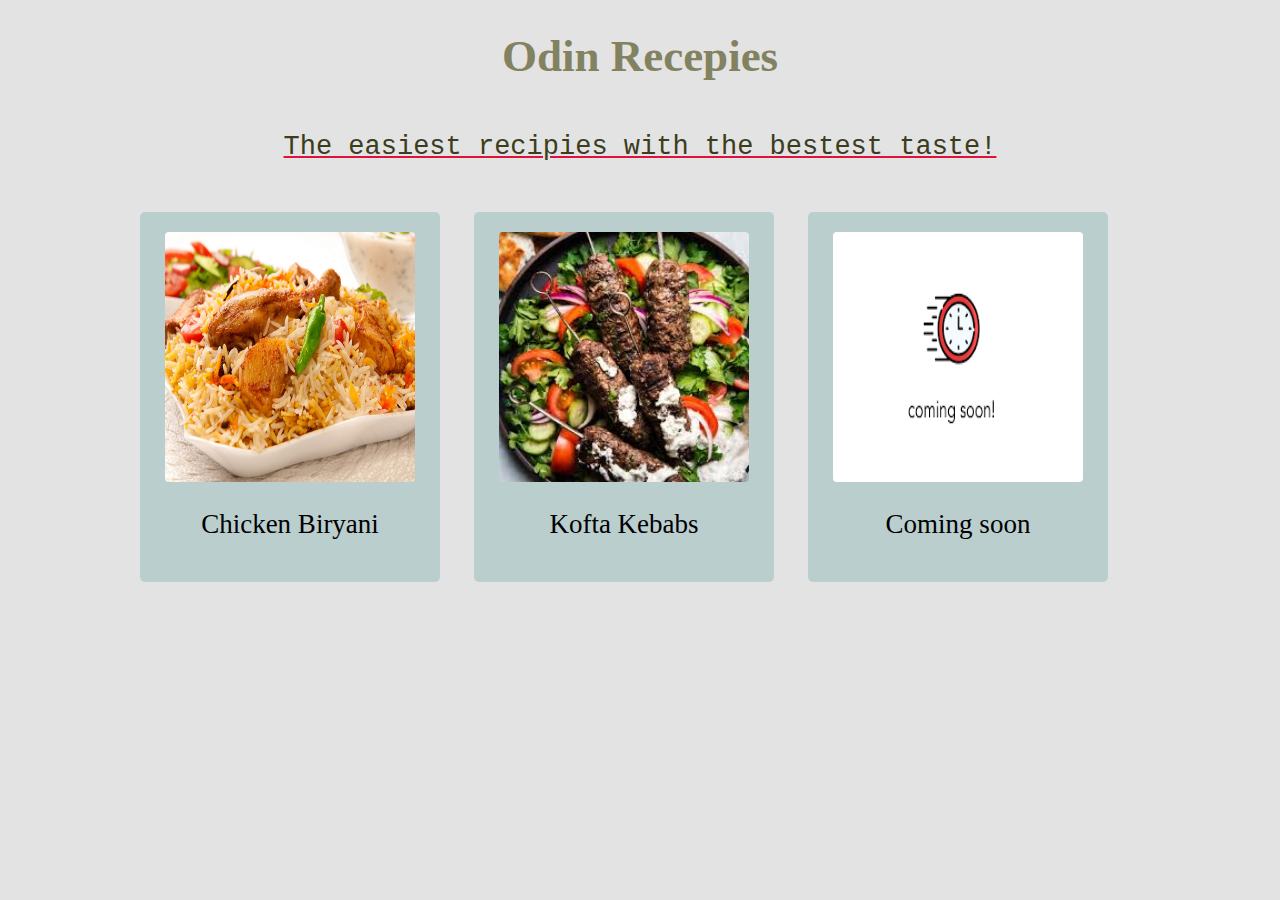
<file: index.html>
<!DOCTYPE html>
<html lang="en">
<head>
    <meta charset="UTF-8">
    <meta name="viewport" content="width=device-width, initial-scale=1.0">
    <link rel="stylesheet" href="style.css">
    <title>Recepies</title>
</head>
<body>
    

    <h1 class="main-heading">Odin Recepies</h1>
    <div id="trade-mark">
	<u id="underline">The easiest recipies with the bestest taste!</u>
    </div>

 <div id="all-recepies"> 

    
    <div class="card">
	    <a href="./recipes/chicken-biryani.html" target="_self">
		    <img alt="chicken biryani" src="./images/featured-biryani.jpg" class="card-image">
	    </a>
	<p>Chicken Biryani</p>
    </div>

    <div class="card">
	    <a href="./recipes/kofta-kebabs.html" target="_self">
		<img alt="kofta kebabs" src="./images/featured-kofta.jpeg" class="card-image">
	    </a>
	<p>Kofta Kebabs</p>
    </div>

    <div class="card">
	    <a href="" target="_self">
		<img alt="comming soon" src="./images/coming-soon.png" class="card-image">
	    </a>
	<p>Coming soon</p></a>
    </div>

<!-- </div> -->

</body>
</html>
</file>
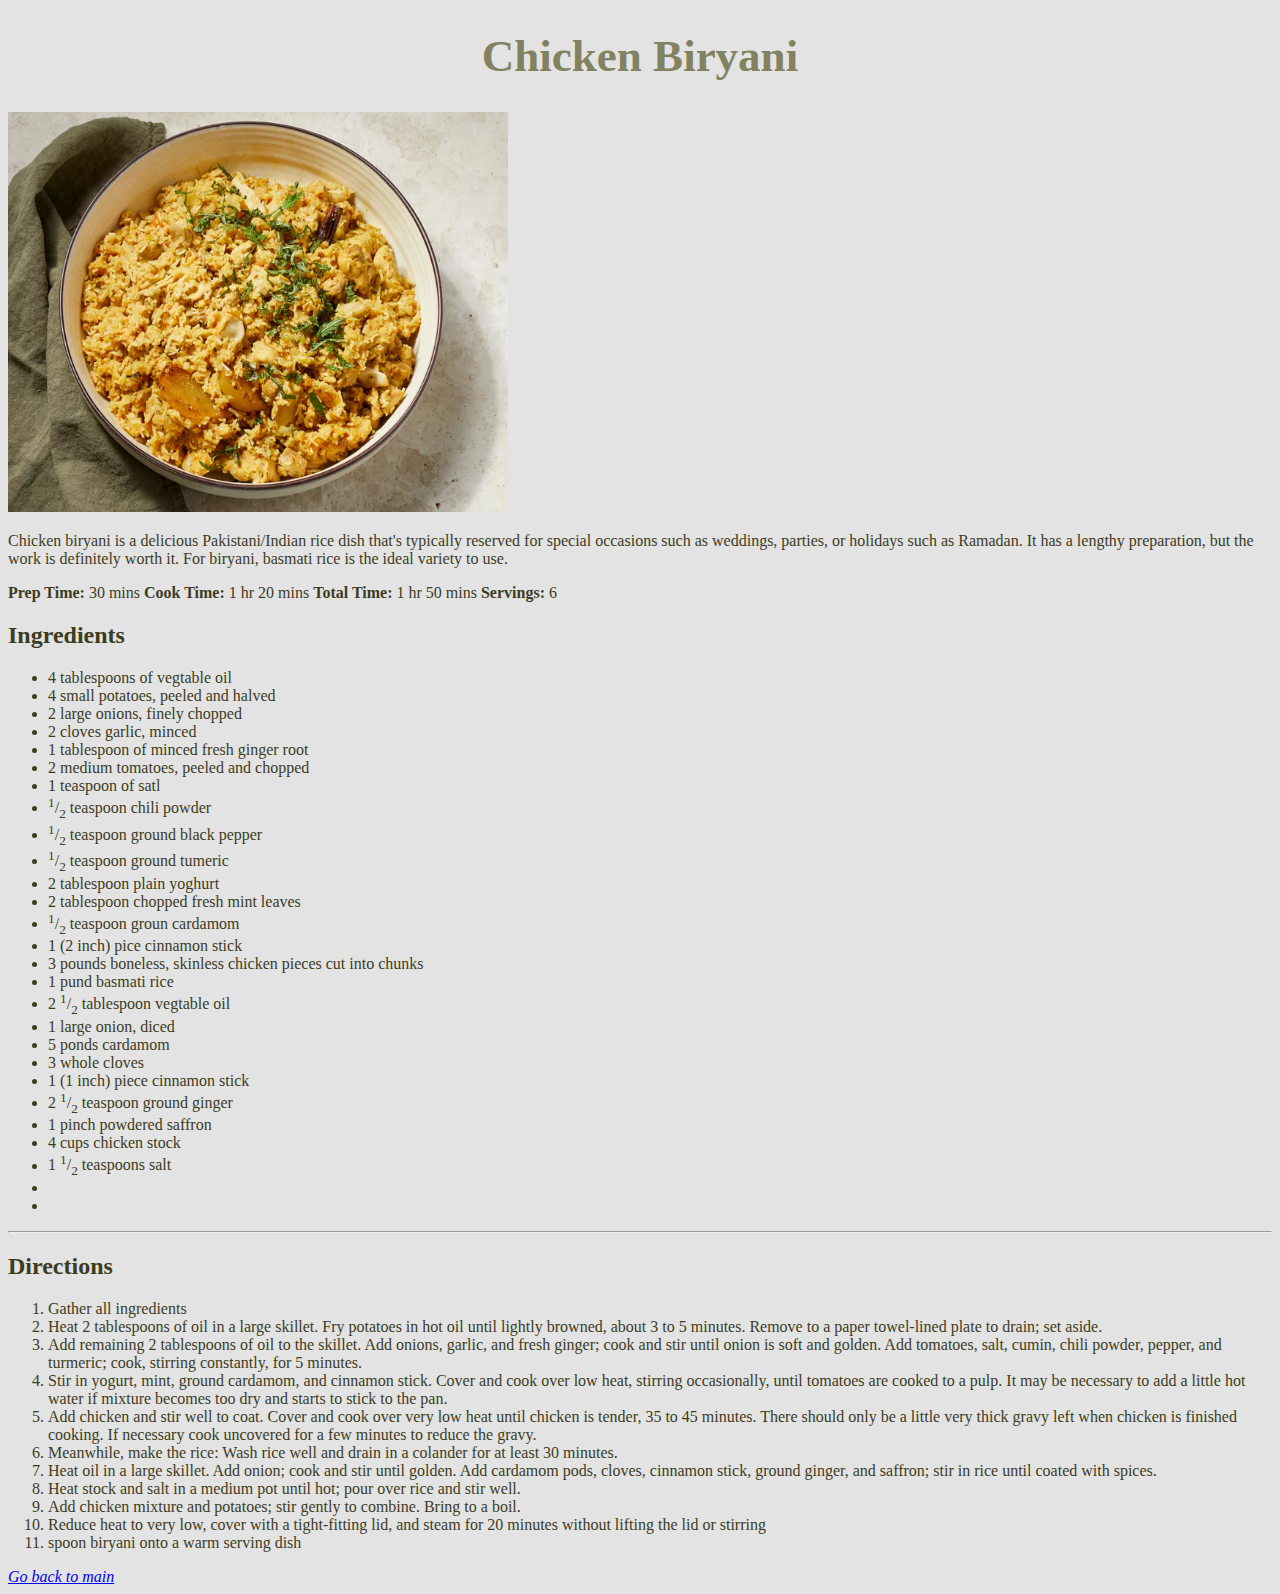
<file: recepies/chicken-biryani.html>
<!DOCTYPE html>
<html lang="en">
<head>
    <link rel="stylesheet" href="./../style.css"> 
    <meta charset="UTF-8">
    <meta name="viewport" content="width=device-width, initial-scale=1.0">
    <title>Chicken Biryani</title>
</head>
<body>

   <h1 class="main-heading">Chicken Biryani</h1> 
   <img alt="a picture of rice in a plate AKA biryani" src="./../images/chickenBiryani.webp" height="400" width="500">
   
   <p>
	 Chicken biryani is a delicious Pakistani/Indian rice dish that's typically reserved for special occasions such as weddings, parties, or holidays such as Ramadan. It has a lengthy preparation, but the work is definitely worth it. For biryani, basmati rice is the ideal variety to use.
   </p>

   <p>
	  <strong>Prep Time: </strong> 30 mins
	  <strong>Cook Time: </strong> 1 hr 20 mins
	  <strong>Total Time: </strong> 1 hr 50 mins
	  <strong>Servings: </strong> 6
   </p>

   <h2>Ingredients</h2>
   <ul class="ingredients">
	  <li>4 tablespoons of vegtable oil</li>
	  <li>4 small potatoes, peeled and halved</li>
	  <li>2 large onions, finely chopped</li>
	  <li>2 cloves garlic, minced</li>
	  <li>1 tablespoon of minced fresh ginger root</li>
	  <li>2 medium tomatoes, peeled and chopped</li>
	  <li>1 teaspoon of satl</li>
	  <li><sup>1</sup>/<sub>2</sub> teaspoon chili powder</li>
	  <li><sup>1</sup>/<sub>2</sub> teaspoon ground black pepper</li>
	  <li><sup>1</sup>/<sub>2</sub> teaspoon ground tumeric</li>
	  <li>2 tablespoon plain yoghurt</li>
	  <li>2 tablespoon chopped fresh mint leaves</li>
	  <li><sup>1</sup>/<sub>2</sub> teaspoon groun cardamom</li>
	  <li>1 (2 inch) pice cinnamon stick</li>
	  <li>3 pounds boneless, skinless chicken pieces cut into chunks</li>
	  <li>1 pund basmati rice</li>
	  <li>2 <sup>1</sup>/<sub>2</sub> tablespoon vegtable oil</li>
	  <li>1 large onion, diced</li>
	  <li>5 ponds cardamom</li>
	  <li>3 whole cloves</li>
	  <li>1 (1 inch) piece cinnamon stick</li>
	  <li>2 <sup>1</sup>/<sub>2</sub> teaspoon ground ginger</li>
	  <li>1 pinch powdered saffron</li>
	  <li>4 cups chicken stock</li>
	  <li>1 <sup>1</sup>/<sub>2</sub> teaspoons salt</li>
	  <li></li>
	  <li></li>
   </ul>

   <hr>

   <h2>Directions</h2>
   <ol>

	  <li>Gather all ingredients</li>
	  <li>
		 Heat 2 tablespoons of oil in a large skillet. Fry potatoes in hot oil until lightly browned, about 3 to 5 minutes. Remove to a paper towel-lined plate to drain; set aside.
	  </li>
	  <li>
		 Add remaining 2 tablespoons of oil to the skillet. Add onions, garlic, and fresh ginger; cook and stir until onion is soft and golden. Add tomatoes, salt, cumin, chili powder, pepper, and turmeric; cook, stirring constantly, for 5 minutes.
	  </li>
	  <li>
		 Stir in yogurt, mint, ground cardamom, and cinnamon stick. Cover and cook over low heat, stirring occasionally, until tomatoes are cooked to a pulp. It may be necessary to add a little hot water if mixture becomes too dry and starts to stick to the pan.
	  </li>
	  <li>
		 Add chicken and stir well to coat. Cover and cook over very low heat until chicken is tender, 35 to 45 minutes. There should only be a little very thick gravy left when chicken is finished cooking. If necessary cook uncovered for a few minutes to reduce the gravy.
	  </li>
	  <li>
		 Meanwhile, make the rice: Wash rice well and drain in a colander for at least 30 minutes.
	  </li>
	  <li>
		 Heat oil in a large skillet. Add onion; cook and stir until golden. Add cardamom pods, cloves, cinnamon stick, ground ginger, and saffron; stir in rice until coated with spices.
	  </li>
	  <li>
	  Heat stock and salt in a medium pot until hot; pour over rice and stir well.
	  </li>
	  <li>
		 Add chicken mixture and potatoes; stir gently to combine. Bring to a boil.
	  </li>
	
   	  <li>
		 Reduce heat to very low, cover with a tight-fitting lid, and steam for 20 minutes without lifting the lid or stirring
	  </li>
	

   	  <li>
		 spoon biryani onto a warm serving dish
	  </li>
   </ol>

   <em><a href="./../index.html">Go back to main</a></em>
</body>
</html>
</file>
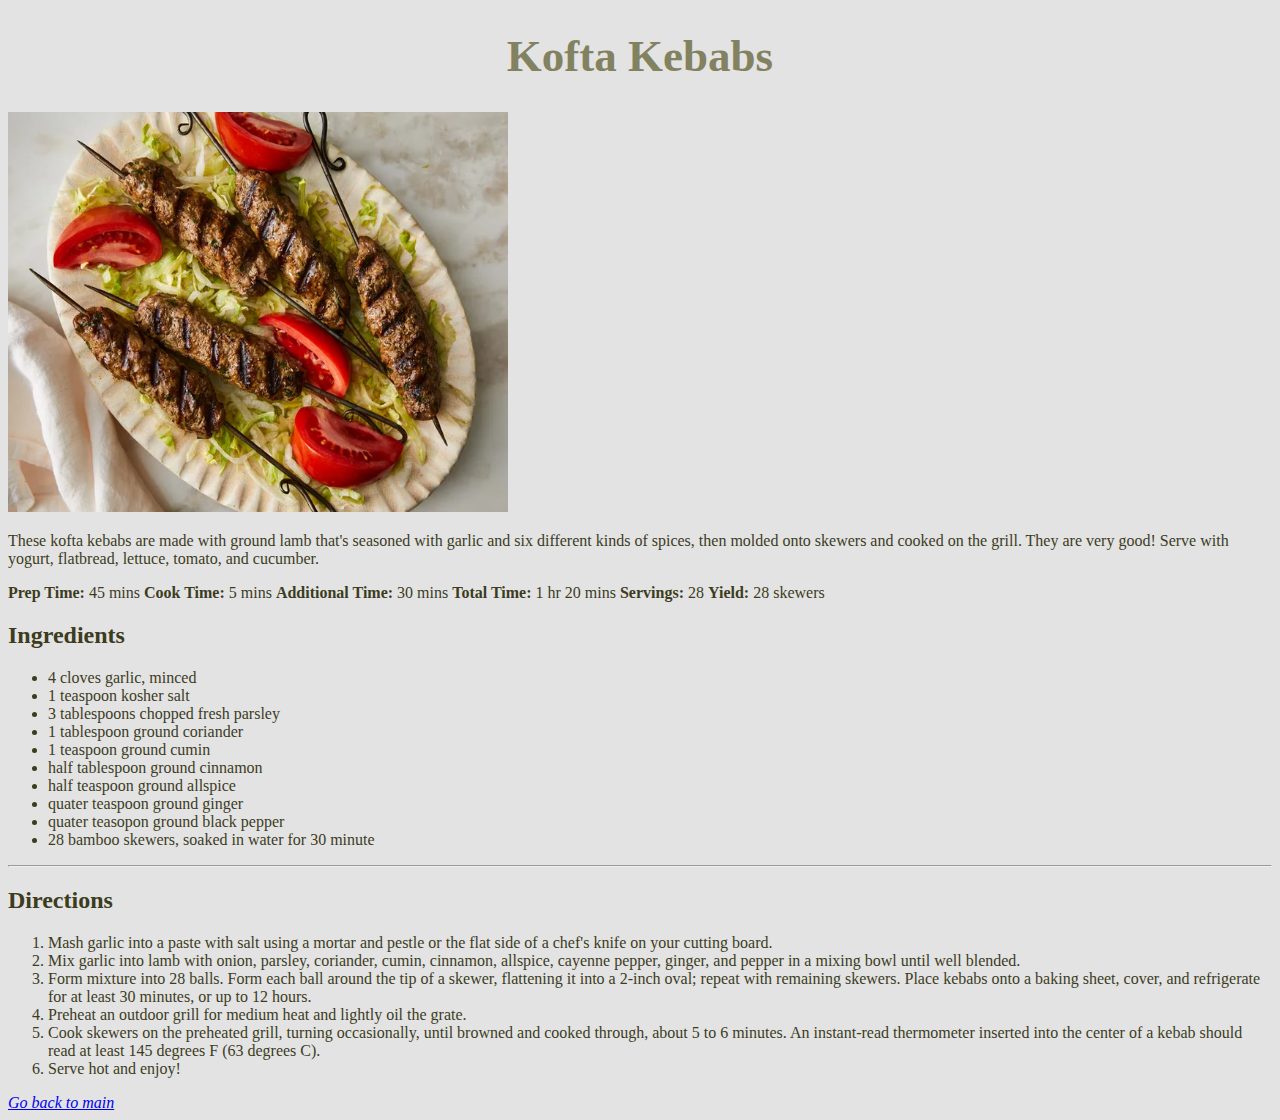
<file: recepies/kofta-kebabs.html>
<!DOCTYPE html>
<html lang="en">
<head>
    <link rel="stylesheet" href="./../style.css"> 
    <meta charset="UTF-8">
    <meta name="viewport" content="width=device-width, initial-scale=1.0">
    <title>Chicken Biryani</title>
</head>
<body>

   <h1 class="main-heading">Kofta Kebabs</h1> 
   <img alt="a serving of kofta kebabs on a plate" src="./../images/koftaKebabs.webp" height="400" width="500">
   
   <p>
   These kofta kebabs are made with ground lamb that's seasoned with garlic and six different kinds of spices, then molded onto skewers and cooked on the grill. They are very good! Serve with yogurt, flatbread, lettuce, tomato, and cucumber.
   </p>

   <p>
	  <strong>Prep Time: </strong> 45 mins
	  <strong>Cook Time: </strong> 5 mins
	  <strong>Additional Time: </strong> 30 mins
	  <strong>Total Time: </strong> 1 hr 20 mins
	  <strong>Servings: </strong> 28
	  <strong>Yield: </strong> 28 skewers
   </p>

   <h2>Ingredients</h2>
   <ul class="ingredients">
	  <li>4 cloves garlic, minced</li>
	  <li>1 teaspoon kosher salt</li>
	  <li>3 tablespoons chopped fresh parsley</li>
	  <li>1 tablespoon ground coriander</li>
	  <li>1 teaspoon ground cumin</li>
	  <li>half tablespoon ground cinnamon</li>
	  <li>half teaspoon ground allspice</li>
	  <li>quater teaspoon ground ginger</li>
	  <li>quater teasopon ground black pepper</li>
	  <li>28 bamboo skewers, soaked in water for 30 minute</li>
   </ul>
   
   <hr>

   <h2>Directions</h2>
   <ol>

       <li>
	    Mash garlic into a paste with salt using a mortar and pestle or the flat side of a chef's knife on your cutting board. 
       </li>
      

       <li>
	    Mix garlic into lamb with onion, parsley, coriander, cumin, cinnamon, allspice, cayenne pepper, ginger, and pepper in a mixing bowl until well blended.
       </li>
      

       <li>
	    Form mixture into 28 balls. Form each ball around the tip of a skewer, flattening it into a 2-inch oval; repeat with remaining skewers. Place kebabs onto a baking sheet, cover, and refrigerate for at least 30 minutes, or up to 12 hours.
       </li>
      

       <li>
	    Preheat an outdoor grill for medium heat and lightly oil the grate.
       </li>
      

       <li>
	    Cook skewers on the preheated grill, turning occasionally, until browned and cooked through, about 5 to 6 minutes. An instant-read thermometer inserted into the center of a kebab should read at least 145 degrees F (63 degrees C).
       </li>
      

       <li>
	    Serve hot and enjoy!
       </li>
   </ol>

   <em><a href="./../index.html">Go back to main</a></em>

</body>
</html>
</file>
<file: style.css>
body {
   background-color: rgba(200,200,200,0.5);
   color: rgba(60,60,30,1);
}


/*catch phrase styling*/
#trade-mark{
    text-align: center;
    font-size:27px;
    font-family: 'Courier New', monospace;
    margin: 50px 0px;
}

#underline {
    text-decoration-color: crimson;
}

/*main heading styling*/
.main-heading{
   text-align: center;
   font: "Lucida Console", momospace;
   font-size:45px;
   color: rgba(130,130,97,1);
}


#all-recepies {
    margin: 0px auto;
    width:1000px

}

.card{
    box-size: border-box;
    width: 300px;
    height: 370px;
    display: inline-block;
    margin-right: 30px;
    background-color: rgba(95,158,160,0.3);
    border-radius: 5px;
}



.card-image {
    width: 250px;
    height: 250px;
    margin: 20px auto;
    display: block;
    border-radius: 4px;
}

.card p{
    font-size: 27px;
    color: black;
    display:block;
    text-align: center;
}

.card a{
    text-decoration: none
}

















/*
ul h3{
   font-size: 30px;
   color: rgba(60,60,30,1);
}

li,li a{
   color: brown;
}

a{
   color:blue;
}


.ingredients li{
   color: crimson;
}

*/
</file>
